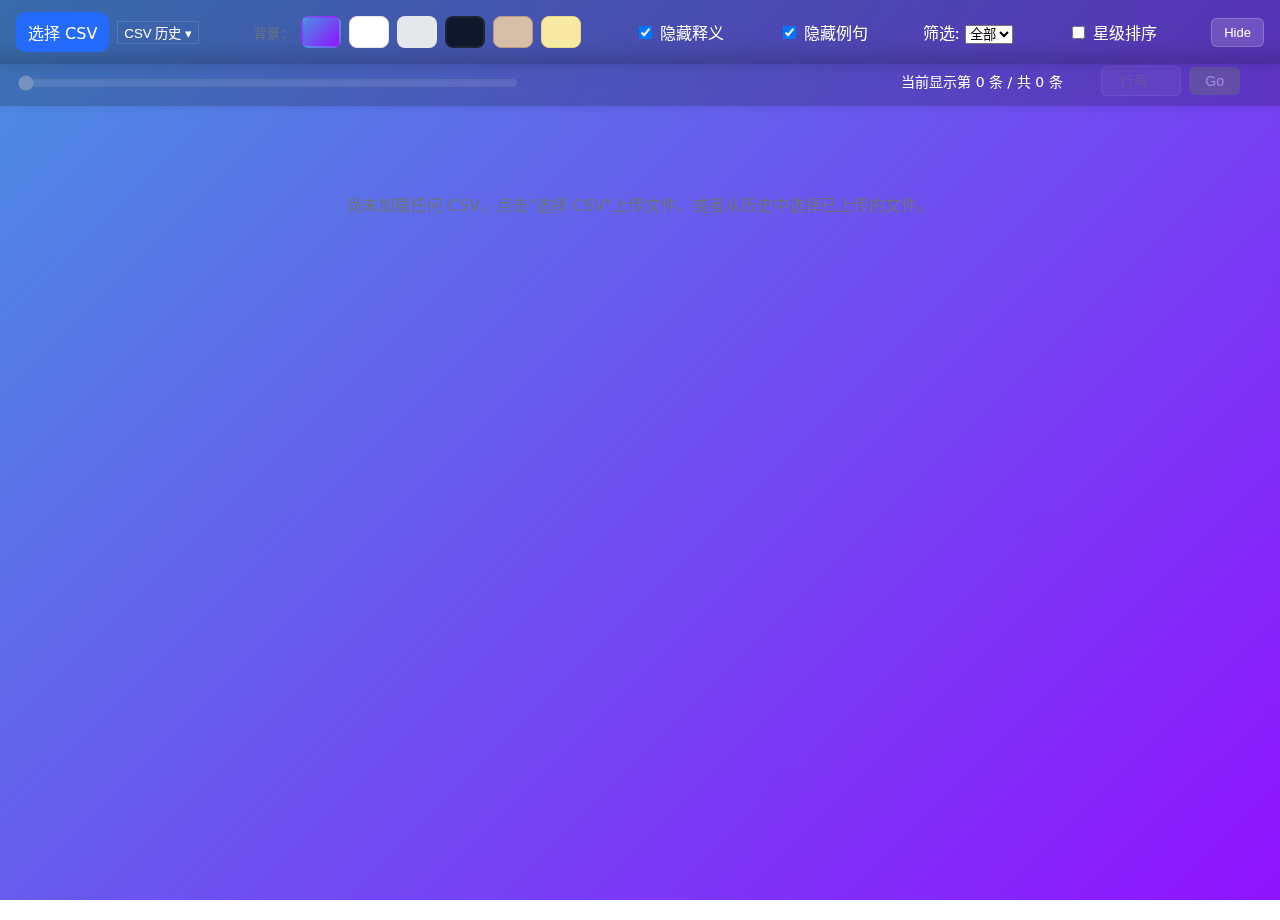
<file: index.html>
<!doctype html>
<html lang="zh-CN">
<head>
  <meta charset="utf-8" />
  <meta name="viewport" content="width=device-width,initial-scale=1" />
  <title>一万英语高频词</title>
  <link rel="stylesheet" href="style.css" />
</head>
<body>
  <div class="wrap">
    <!-- Fixed Header -->
    <header>
      <div class="left-controls">
        <label class="btn">选择 CSV
          <input id="fileInput" type="file" accept=".csv,text/csv" />
        </label>

        <div class="history-wrap">
          <button id="historyBtn" class="ghost">CSV 历史 ▾</button>
          <div id="historyList" class="history-list" style="display:none"></div>
        </div>
      </div>

      <div class="bg-picker" title="切换背景（点击色块）">
        <div class="small">背景：</div>
        <div class="bg-swatch" data-index="0" id="sw0" style="background:linear-gradient(135deg,#4A90E2,#9013FE)" title="渐变蓝紫"></div>
        <div class="bg-swatch" data-index="1" id="sw1" style="background:#ffffff;border:1px solid #e5e7eb" title="纯白色"></div>
        <div class="bg-swatch" data-index="2" id="sw2" style="background:#e5e7eb" title="浅灰色"></div>
        <div class="bg-swatch" data-index="3" id="sw3" style="background:#0f172a" title="深色模式"></div>
        <div class="bg-swatch" data-index="4" id="sw4" style="background:#D7BFA7;border:1px solid #B89B7F" title="牛皮纸 📦"></div>
        <div class="bg-swatch" data-index="5" id="sw5" style="background:#F7E8A4;border:1px solid #E6D689" title="泛黄树叶 🍂"></div>
      </div>
      
      <!-- Toggle Definition -->
      <div class="field-toggle">
        <label class="toggle-switch">
          <input type="checkbox" id="toggleDefinition" checked />
          <span class="toggle-slider"></span>
        </label>
        <span class="toggle-label" id="definitionLabel">隐藏释义</span>
      </div>
      
      <!-- Toggle Sentence -->
      <div class="field-toggle">
        <label class="toggle-switch">
          <input type="checkbox" id="toggleSentence" checked />
          <span class="toggle-slider"></span>
        </label>
        <span class="toggle-label" id="sentenceLabel">隐藏例句</span>
      </div>
      
      <!-- Filter by Stars -->
      <div class="filter-group">
        <label for="filterStars" class="filter-label">筛选:</label>
        <select id="filterStars" class="filter-select">
          <option value="all">全部</option>
          <option value="0">0星</option>
          <option value="1">1星</option>
          <option value="2">2星</option>
          <option value="3">3星</option>
          <option value="4">4星</option>
          <option value="5">5星</option>
        </select>
      </div>
      
      <!-- Sort by Stars -->
      <div class="field-toggle">
        <label class="toggle-switch">
          <input type="checkbox" id="toggleSortByStars" />
          <span class="toggle-slider"></span>
        </label>
        <span class="toggle-label" id="sortLabel">星级排序</span>
      </div>
      
      <button id="toggleViewBtn" class="toggle-view-btn">Hide</button>
    </header>
    
    <!-- Floating Toggle Button -->
    <button id="floatingToggleBtn" class="floating-toggle-btn" title="显示菜单">☰</button>

    <!-- Scroll Control Area -->
    <div class="scroll-control">
      <div class="slider-wrap">
        <input type="range" id="scrollSlider" min="1" max="1" value="1" disabled />
      </div>
      <div class="right-controls">
        <div class="row-info" id="rowInfo">当前显示第 0 条 / 共 0 条</div>
        <input type="number" id="jumpInput" class="jump-input" min="1" placeholder="行号" disabled />
        <button id="goBtn" class="go-btn" disabled>Go</button>
      </div>
    </div>

    <!-- Main Content Area -->
    <main>
      <div id="cards" class="cards">
        <div id="empty" class="empty">尚未加载任何 CSV。点击"选择 CSV"上传文件，或者从历史中选择已上传的文件。</div>
      </div>
    </main>
  </div>

  <script src="script.js"></script>
</body>
</html>
</file>
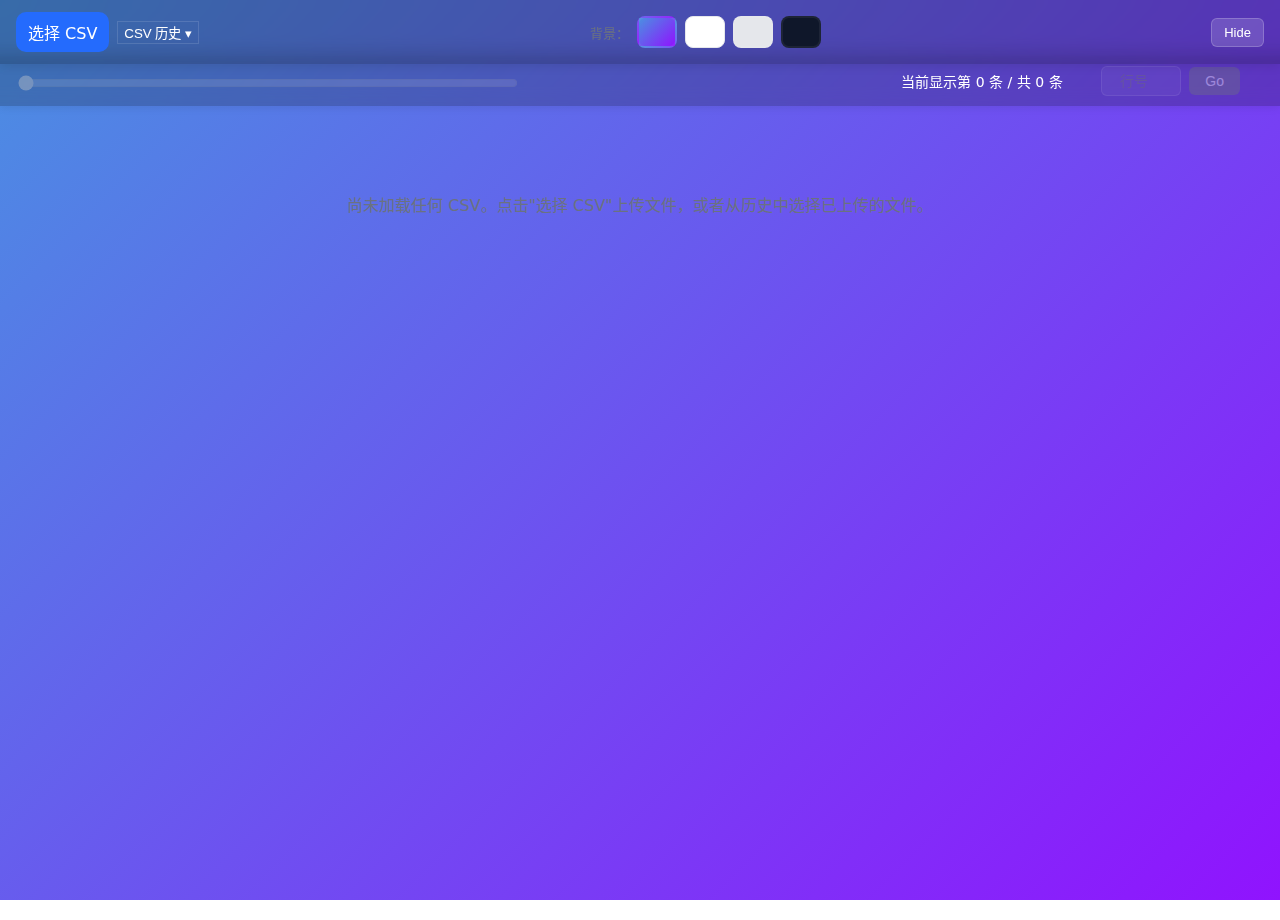
<file: engwords.html>
<!doctype html>
<html lang="zh-CN">
<head>
  <meta charset="utf-8" />
  <meta name="viewport" content="width=device-width,initial-scale=1" />
  <title>一万英语高频词</title>
  <style>
    :root{
      --accent: #246bfd;
      --muted: #6b7280;
      --card-bg: rgba(255,255,255,0.06);
      --card-radius: 12px;
      --gap: 16px;
      --star-yellow: #fbbf24;
      --text-light: #fff;
      --text-dark: #0f172a;
    }

    /* Reset + base */
    *{box-sizing:border-box}
    html,body{height:100%;margin:0;font-family:Inter,ui-sans-serif,system-ui,-apple-system,'Segoe UI',Roboto,'Helvetica Neue',Arial}
    body{background:linear-gradient(135deg,#4A90E2,#9013FE);background-attachment:fixed;color:var(--text-light);transition:background .35s,color .35s}

    .wrap{max-width:1100px;margin:20px auto;padding:12px}
    
    /* Fixed header area */
    header{
      position:fixed;
      top:0;
      left:0;
      right:0;
      z-index:100;
      background:rgba(0,0,0,0.25);
      backdrop-filter:blur(10px);
      padding:12px 16px;
      box-shadow:0 2px 10px rgba(0,0,0,0.1);
      display:flex;
      align-items:center;
      justify-content:space-between;
      gap:12px;
      transition:opacity 0.3s ease, transform 0.3s ease;
    }
    
    header.hidden{
      opacity:0;
      transform:translateY(-100%);
      pointer-events:none;
    }
    
    /* Fixed scroll control area */
    .scroll-control{
      position:fixed;
      top:56px;
      left:0;
      right:0;
      z-index:99;
      background:rgba(0,0,0,0.2);
      backdrop-filter:blur(8px);
      padding:10px 16px;
      box-shadow:0 2px 8px rgba(0,0,0,0.08);
      display:flex;
      align-items:center;
      justify-content:space-between;
      gap:16px;
      max-width:100%;
      transition:opacity 0.3s ease, transform 0.3s ease;
    }
    
    .scroll-control.hidden{
      opacity:0;
      transform:translateY(-100%);
      pointer-events:none;
    }
    
    .scroll-control .slider-wrap{
      flex:1;
      max-width:500px;
      min-width:200px;
    }
    
    .scroll-control input[type=range]{
      width:100%;
      height:8px;
      border-radius:4px;
      background:rgba(255,255,255,0.2);
      outline:none;
      cursor:pointer;
    }
    
    .scroll-control input[type=range]:disabled{
      cursor:not-allowed;
      opacity:0.4;
    }
    
    .scroll-control .right-controls{
      display:flex;
      align-items:center;
      gap:8px;
      margin-right:24px;
    }
    
    .scroll-control .row-info{
      font-size:14px;
      color:var(--text-light);
      white-space:nowrap;
      min-width:180px;
      margin-right:12px;
    }
    
    .scroll-control .jump-input{
      width:80px;
      padding:6px 8px;
      border-radius:6px;
      border:1px solid rgba(255,255,255,0.2);
      background:rgba(255,255,255,0.1);
      color:var(--text-light);
      font-size:14px;
      text-align:center;
    }
    
    .scroll-control .jump-input:disabled{
      cursor:not-allowed;
      opacity:0.4;
    }
    
    .scroll-control .jump-input.error{
      border-color:#ef4444;
      box-shadow:0 0 0 2px rgba(239,68,68,0.2);
    }
    
    .scroll-control .go-btn{
      background:var(--accent);
      color:#fff;
      border:none;
      padding:6px 16px;
      border-radius:6px;
      cursor:pointer;
      font-size:14px;
    }
    
    .scroll-control .go-btn:disabled{
      cursor:not-allowed;
      opacity:0.4;
      background:#6b7280;
    }
    
    /* Hide/Show toggle button */
    .toggle-view-btn{
      background:rgba(255,255,255,0.15);
      color:var(--text-light);
      border:1px solid rgba(255,255,255,0.2);
      padding:6px 12px;
      border-radius:6px;
      cursor:pointer;
      font-size:13px;
      transition:all 0.2s ease;
      white-space:nowrap;
    }
    
    .toggle-view-btn:hover{
      background:rgba(255,255,255,0.25);
      opacity:0.9;
    }
    
    /* Floating toggle button (when views are hidden) */
    .floating-toggle-btn{
      position:fixed;
      top:20px;
      right:20px;
      width:40px;
      height:40px;
      border-radius:50%;
      background:rgba(0,0,0,0.6);
      backdrop-filter:blur(8px);
      border:2px solid rgba(255,255,255,0.3);
      color:#fff;
      font-size:20px;
      display:none;
      align-items:center;
      justify-content:center;
      cursor:pointer;
      z-index:200;
      opacity:0.6;
      transition:opacity 0.3s ease, transform 0.3s ease;
      box-shadow:0 4px 12px rgba(0,0,0,0.3);
    }
    
    .floating-toggle-btn:hover{
      opacity:0.9;
      transform:scale(1.05);
    }
    
    .floating-toggle-btn.visible{
      display:flex;
    }
    
    /* Adjust main content to account for fixed headers */
    main{margin-top:120px;transition:margin-top 0.3s ease}
    main.expanded{margin-top:20px}

    /* Left controls */
    .left-controls{display:flex;gap:8px;align-items:center}
    .btn{background:var(--accent);color:#fff;border:none;padding:8px 12px;border-radius:10px;cursor:pointer}
    .ghost{background:transparent;color:var(--text-light);border:1px solid rgba(255,255,255,0.12)}
    input[type=file]{display:none}

    /* Background selector (color blocks) */
    .bg-picker{display:flex;gap:8px;align-items:center}
    .bg-swatch{width:40px;height:32px;border-radius:8px;cursor:pointer;border:2px solid rgba(255,255,255,0.06)}
    .bg-swatch:focus{outline:3px solid rgba(0,0,0,0.12)}

    /* History modal */
    .history-wrap{position:relative}
    .history-list{position:fixed;background:var(--card-bg);backdrop-filter:blur(6px);border-radius:10px;padding:12px;width:max-content;min-width:320px;max-width:calc(100vw - 200px);max-height:500px;overflow-y:auto;box-shadow:0 10px 30px rgba(2,6,23,0.35);z-index:50;color:inherit}
    .history-item{display:flex;align-items:center;justify-content:space-between;padding:8px;border-radius:8px}
    .history-item .name{flex:1;word-break:break-word;padding-right:12px}
    .history-item:hover{background:rgba(255,255,255,0.04)}

    /* Main area */
    .cards{display:flex;flex-direction:column;gap:20px}

    .card{
      display:grid;
      grid-template-columns:1fr 120px;
      gap:12px;align-items:start;padding:14px;border-radius:var(--card-radius);background:var(--card-bg);box-shadow:0 6px 18px rgba(2,6,23,0.18);transition:transform .12s
    }
    .card:hover{transform:translateY(-4px)}
    .card-body{display:flex;flex-direction:column;gap:8px}
    .field{white-space:pre-wrap;word-break:break-word;font-size:15px;line-height:1.45;color:inherit}
    .row-header{display:flex;justify-content:space-between;align-items:center;gap:12px;margin-bottom:4px}
    .row-number{font-size:13px;color:var(--muted);font-weight:600}
    .col-first{font-size:11px;color:var(--muted);font-weight:500;flex:1;text-align:right}
    .cols-23{white-space:pre;font-size:15px;line-height:1.45;color:inherit}

    /* right column: stars + freq */
    .card-side{display:flex;flex-direction:column;align-items:center;gap:12px}
    .stars{display:flex;gap:6px}
    .star{font-size:20px;cursor:pointer;user-select:none;color:rgba(255,255,255,0.45)}
    .star.active{color:var(--star-yellow);opacity:1}

    .freq{font-size:13px;color:var(--muted);align-self:flex-start}

    .card-actions{display:flex;gap:8px;align-items:center;width:100%;justify-content:flex-start}
    .reset{background:transparent;border:1px solid rgba(255,255,255,0.12);padding:6px 8px;border-radius:6px;color:inherit;font-size:13px;cursor:pointer}

    /* Empty state */
    .empty{padding:40px;text-align:center;color:var(--muted)}

    /* Responsive */
    @media(max-width:820px){
      .card{grid-template-columns:1fr 96px}
      .history-list{min-width:320px}
      .scroll-control{padding:8px 12px}
      .scroll-control .slider-wrap{min-width:150px;max-width:300px}
      .scroll-control .right-controls{margin-right:12px}
      .scroll-control .row-info{min-width:150px;font-size:13px;margin-right:8px}
      .scroll-control .jump-input{width:70px}
      .toggle-view-btn{font-size:12px;padding:5px 10px}
    }
    @media(max-width:520px){
      header{flex-direction:column;align-items:stretch;gap:8px}
      .card{grid-template-columns:1fr 88px}
      .card-side{align-items:flex-end}
      .scroll-control{flex-direction:column;gap:10px;padding:10px 12px}
      .scroll-control .slider-wrap{width:100%;max-width:100%;min-width:100%}
      .scroll-control .right-controls{width:100%;justify-content:space-between;margin-right:0}
      .scroll-control .row-info{font-size:12px;min-width:auto;margin-right:8px;flex:1}
      .scroll-control .jump-input{width:60px}
      main{margin-top:160px}
      main.expanded{margin-top:20px}
      .toggle-view-btn{align-self:flex-end;font-size:11px;padding:4px 8px}
      .bg-picker{flex-wrap:wrap}
    }

    /* utility */
    .small{font-size:13px;color:var(--muted)}
    .top-row{display:flex;align-items:center;gap:12px}

  </style>
</head>
<body>
  <div class="wrap">
    <header>
      <div class="left-controls">
        <label class="btn">选择 CSV
          <input id="fileInput" type="file" accept=".csv,text/csv" />
        </label>

        <div class="history-wrap">
          <button id="historyBtn" class="ghost">CSV 历史 ▾</button>
          <div id="historyList" class="history-list" style="display:none"></div>
        </div>
      </div>

      <div class="bg-picker" title="切换背景（点击色块）">
        <div class="small">背景：</div>
        <div class="bg-swatch" data-index="0" id="sw0" style="background:linear-gradient(135deg,#4A90E2,#9013FE)"></div>
        <div class="bg-swatch" data-index="1" id="sw1" style="background:#ffffff;border:1px solid #e5e7eb"></div>
        <div class="bg-swatch" data-index="2" id="sw2" style="background:#e5e7eb"></div>
        <div class="bg-swatch" data-index="3" id="sw3" style="background:#0f172a"></div>
      </div>
      
      <button id="toggleViewBtn" class="toggle-view-btn">Hide</button>
    </header>
    
    <button id="floatingToggleBtn" class="floating-toggle-btn" title="显示菜单">☰</button>

    <div class="scroll-control">
      <div class="slider-wrap">
        <input type="range" id="scrollSlider" min="1" max="1" value="1" disabled />
      </div>
      <div class="right-controls">
        <div class="row-info" id="rowInfo">当前显示第 0 条 / 共 0 条</div>
        <input type="number" id="jumpInput" class="jump-input" min="1" placeholder="行号" disabled />
        <button id="goBtn" class="go-btn" disabled>Go</button>
      </div>
    </div>

    <main>
      <div id="cards" class="cards">
        <div id="empty" class="empty">尚未加载任何 CSV。点击"选择 CSV"上传文件，或者从历史中选择已上传的文件。</div>
      </div>
    </main>
  </div>

<script>
  /* ---------- Storage helpers ---------- */
  const HISTORY_KEY = 'csv_history_v2';
  function saveJSON(k,v){localStorage.setItem(k,JSON.stringify(v));}
  function loadJSON(k,def=null){try{const s=localStorage.getItem(k);return s?JSON.parse(s):def;}catch(e){return def}}

  /* ---------- CSV parsing (robust) ---------- */
  function parseCSV(text){
    // RFC-style simple parser handling quoted fields
    const rows=[];
    let cur=''; let row=[]; let inQ=false;
    for(let i=0;i<text.length;i++){
      const ch=text[i];
      if(inQ){
        if(ch==='"'){
          if(text[i+1]==='"'){cur+='"'; i++;} else {inQ=false}
        } else cur+=ch;
      } else {
        if(ch==='"'){inQ=true;}
        else if(ch===','){row.push(cur); cur='';}
        else if(ch==='\r'){continue;}
        else if(ch==='\n'){row.push(cur); rows.push(row); row=[]; cur='';}
        else cur+=ch;
      }
    }
    if(cur!=='' || row.length>0){row.push(cur); rows.push(row)}
    // remove empty trailing rows
    return rows.filter(r=>r.some(c=>c!==''));
  }

  function rowId(filename,row){ // stable id per row content
    const s = JSON.stringify(row);
    let h = 2166136261 >>> 0;
    for(let i=0;i<s.length;i++) h = (h ^ s.charCodeAt(i)) * 16777619 >>> 0;
    return filename + '_r_' + h.toString(16);
  }

  /* ---------- App state ---------- */
  let currentFile = null;
  let rows = []; // array of arrays
  let ratings = {}; // id -> 0..5

  const fileInput = document.getElementById('fileInput');
  const cardsEl = document.getElementById('cards');
  const emptyEl = document.getElementById('empty');
  const historyBtn = document.getElementById('historyBtn');
  const historyList = document.getElementById('historyList');
  
  // Scroll control elements
  const scrollSlider = document.getElementById('scrollSlider');
  const rowInfo = document.getElementById('rowInfo');
  const jumpInput = document.getElementById('jumpInput');
  const goBtn = document.getElementById('goBtn');
  
  let currentRowNum = 1; // Current displayed row number
  let totalRows = 0; // Total data rows (excluding header)
  let scrollAnimationId = null; // For interrupting ongoing scroll animations
  let isViewsHidden = false; // Track visibility state of fixed views

  /* ---------- Toggle fixed views visibility ---------- */
  const headerEl = document.querySelector('header');
  const scrollControlEl = document.querySelector('.scroll-control');
  const mainEl = document.querySelector('main');
  const toggleViewBtn = document.getElementById('toggleViewBtn');
  const floatingToggleBtn = document.getElementById('floatingToggleBtn');
  
  function toggleFixedViews(){
    const startTime = performance.now();
    
    // Check if elements exist
    if(!headerEl || !scrollControlEl || !mainEl){
      console.warn('固定视图元素未加载完成，操作失效');
      return;
    }
    
    isViewsHidden = !isViewsHidden;
    
    if(isViewsHidden){
      // Hide fixed views
      headerEl.classList.add('hidden');
      scrollControlEl.classList.add('hidden');
      mainEl.classList.add('expanded');
      
      // Switch to floating button
      floatingToggleBtn.classList.add('visible');
      
      console.log('固定视图已隐藏');
    } else {
      // Show fixed views
      headerEl.classList.remove('hidden');
      scrollControlEl.classList.remove('hidden');
      mainEl.classList.remove('expanded');
      
      // Switch back to inline button
      floatingToggleBtn.classList.remove('visible');
      
      console.log('固定视图已恢复');
    }
    
    // Save state to localStorage
    localStorage.setItem('csv_views_hidden_v1', isViewsHidden);
    
    const responseTime = performance.now() - startTime;
    if(responseTime > 100){
      console.warn(`响应时间警告：视图切换耗时 ${responseTime.toFixed(2)}ms，超过 100ms 目标`);
    } else {
      console.log(`视图切换完成，耗时 ${responseTime.toFixed(2)}ms`);
    }
  }
  
  // Restore saved view state on page load
  function restoreViewState(){
    const savedState = localStorage.getItem('csv_views_hidden_v1');
    if(savedState === 'true'){
      // Apply hidden state without animation (instant)
      if(headerEl) headerEl.style.transition = 'none';
      if(scrollControlEl) scrollControlEl.style.transition = 'none';
      if(mainEl) mainEl.style.transition = 'none';
      
      isViewsHidden = false; // Set to false first so toggle will set to true
      toggleFixedViews();
      
      // Re-enable transitions after a frame
      requestAnimationFrame(()=>{
        if(headerEl) headerEl.style.transition = '';
        if(scrollControlEl) scrollControlEl.style.transition = '';
        if(mainEl) mainEl.style.transition = '';
      });
    }
  }
  
  // Call restore on page load
  restoreViewState();
  
  // Bind click events
  if(toggleViewBtn){
    toggleViewBtn.addEventListener('click', toggleFixedViews);
  }
  
  if(floatingToggleBtn){
    floatingToggleBtn.addEventListener('click', toggleFixedViews);
  }

  /* ---------- History management ---------- */
  function loadHistory(){return loadJSON(HISTORY_KEY,[])}
  function saveHistory(h){saveJSON(HISTORY_KEY,h)}
  function addHistory(name){let h=loadHistory(); if(!h.includes(name)){h.push(name); saveHistory(h)}}
  function removeHistory(name){let h=loadHistory(); h=h.filter(x=>x!==name); saveHistory(h)}

  function saveCsv(name,rows){saveJSON('csv_data_'+name,rows)}
  function loadCsv(name){return loadJSON('csv_data_'+name,null)}
  function saveRatings(name,ratings){saveJSON('csv_ratings_'+name,ratings)}
  function loadRatings(name){return loadJSON('csv_ratings_'+name,{} )}

  /* ---------- Render history dropdown ---------- */
  function renderHistory(){
    const h = loadHistory();
    historyList.innerHTML='';
    if(!h.length){historyList.innerHTML='<div class="small" style="padding:8px">无历史记录</div>';return}
    // show newest first
    h.slice().reverse().forEach(name=>{
      const it = document.createElement('div'); it.className='history-item';
      const left = document.createElement('div'); left.className='name'; left.textContent = name;
      const right = document.createElement('div');
      const loadBtn = document.createElement('button'); loadBtn.className='btn'; loadBtn.textContent='加载'; loadBtn.onclick=()=>{loadFromHistory(name); toggleHistory(false)};
      const delBtn = document.createElement('button'); delBtn.className='reset'; delBtn.textContent='删除'; delBtn.onclick=()=>{ if(confirm('从历史中删除 "'+name+'" ? （不会删除评分）')){ removeHistory(name); renderHistory(); }};
      right.appendChild(loadBtn); right.appendChild(delBtn);
      it.appendChild(left); it.appendChild(right);
      historyList.appendChild(it);
    })
  }

  function toggleHistory(show){ 
    if(show){
      historyList.style.display = 'block';
      renderHistory();
      
      // Calculate position dynamically
      const btnRect = historyBtn.getBoundingClientRect();
      const listRect = historyList.getBoundingClientRect();
      const viewportWidth = window.innerWidth;
      const viewportHeight = window.innerHeight;
      
      // Position below button
      let top = btnRect.bottom + 8;
      let left = btnRect.left;
      
      // Ensure at least 100px from left edge
      if(left < 100){
        left = 100;
      }
      
      // Ensure at least 100px from right edge
      if(left + listRect.width > viewportWidth - 100){
        left = viewportWidth - listRect.width - 100;
      }
      
      // Ensure doesn't overflow bottom
      if(top + listRect.height > viewportHeight - 20){
        top = btnRect.top - listRect.height - 8;
      }
      
      historyList.style.top = top + 'px';
      historyList.style.left = left + 'px';
    } else {
      historyList.style.display = 'none';
    }
  }
  
  historyBtn.addEventListener('click', e=>{ toggleHistory(historyList.style.display==='none'); });
  document.addEventListener('click', e=>{ if(!e.composedPath().includes(historyList) && e.target !== historyBtn) toggleHistory(false); })
  
  // Recalculate position on window resize
  window.addEventListener('resize', ()=>{ if(historyList.style.display === 'block') toggleHistory(true); })

  /* ---------- File input handling ---------- */
  fileInput.addEventListener('change', async e=>{
    const f = e.target.files && e.target.files[0];
    if(!f) return;
    const text = await f.text();
    const parsed = parseCSV(text);
    const name = f.name;
    saveCsv(name, parsed);
    addHistory(name);
    loadFile(name, parsed);
  });

  function loadFromHistory(name){ const data = loadCsv(name); if(!data){ alert('历史中未保存该文件的内容，请重新上传'); return; } loadFile(name,data); }

  function loadFile(name,data){ currentFile = name; rows = data; ratings = loadRatings(name) || {}; renderCards(); }

  /* ---------- Scroll control functions ---------- */
  function updateScrollControls(){
    // Calculate total rows (excluding header)
    totalRows = rows && rows.length > 1 ? rows.length - 1 : 0;
    
    if(totalRows === 0){
      // Disable all controls
      scrollSlider.disabled = true;
      jumpInput.disabled = true;
      goBtn.disabled = true;
      scrollSlider.max = 1;
      scrollSlider.value = 1;
      rowInfo.textContent = '当前显示第 0 条 / 共 0 条';
      currentRowNum = 1;
    } else {
      // Enable controls
      scrollSlider.disabled = false;
      jumpInput.disabled = false;
      goBtn.disabled = false;
      scrollSlider.max = totalRows;
      jumpInput.max = totalRows;
      
      // Reset to first row
      currentRowNum = 1;
      scrollSlider.value = 1;
      jumpInput.value = '';
      updateRowInfo();
    }
  }
  
  function updateRowInfo(){
    rowInfo.textContent = `当前显示第 ${currentRowNum} 条 / 共 ${totalRows} 条`;
  }
  
  function scrollToRow(rowNum, forceImmediate = false){
    if(rowNum < 1 || rowNum > totalRows || !totalRows) return false;
    
    // Interrupt any ongoing scroll animation
    if(scrollAnimationId !== null){
      cancelAnimationFrame(scrollAnimationId);
      scrollAnimationId = null;
    }
    
    // Find card with matching original row index
    const targetCard = cardsEl.querySelector(`.card[data-row-index="${rowNum}"]`);
    if(!targetCard) return false;
    
    const startTime = performance.now();
    
    // Determine scroll behavior based on data size
    // For large datasets (>= 5000 rows), use instant jump for better performance
    const useInstantScroll = forceImmediate || totalRows >= 5000;
    
    // Update current state immediately for responsive UI
    currentRowNum = rowNum;
    scrollSlider.value = rowNum;
    updateRowInfo();
    
    if(useInstantScroll){
      // Instant jump without animation
      targetCard.scrollIntoView({ behavior: 'auto', block: 'start' });
      
      const scrollTime = performance.now() - startTime;
      console.log(`即时跳转到第 ${rowNum} 行，耗时 ${scrollTime.toFixed(2)}ms`);
      
      // Check if response time is within 100ms requirement
      if(scrollTime > 100){
        console.warn(`响应时间警告：即时跳转耗时 ${scrollTime.toFixed(2)}ms，超过 100ms 目标`);
      }
      
      return true;
    } else {
      // Smooth scroll with fixed 0.5s duration using custom animation
      const startPosition = window.pageYOffset;
      const targetPosition = targetCard.getBoundingClientRect().top + window.pageYOffset - 120;
      const distance = targetPosition - startPosition;
      const duration = 500; // Fixed 500ms animation
      let startTimestamp = null;
      
      function animateScroll(timestamp){
        if(!startTimestamp) startTimestamp = timestamp;
        const elapsed = timestamp - startTimestamp;
        const progress = Math.min(elapsed / duration, 1);
        
        // Easing function (ease-in-out)
        const easeInOutCubic = progress < 0.5
          ? 4 * progress * progress * progress
          : 1 - Math.pow(-2 * progress + 2, 3) / 2;
        
        window.scrollTo(0, startPosition + distance * easeInOutCubic);
        
        if(progress < 1){
          scrollAnimationId = requestAnimationFrame(animateScroll);
        } else {
          scrollAnimationId = null;
          const scrollTime = performance.now() - startTime;
          console.log(`平滑滚动到第 ${rowNum} 行，总耗时 ${scrollTime.toFixed(2)}ms`);
        }
      }
      
      // Check initial response time (should start animation within 100ms)
      const responseTime = performance.now() - startTime;
      if(responseTime > 100){
        console.warn(`响应时间警告：动画启动耗时 ${responseTime.toFixed(2)}ms，超过 100ms 目标`);
      }
      
      scrollAnimationId = requestAnimationFrame(animateScroll);
      
      return true;
    }
  }
  
  // Slider events
  // Update display while dragging (no scroll)
  scrollSlider.addEventListener('input', function(){
    const rowNum = parseInt(this.value);
    currentRowNum = rowNum;
    updateRowInfo();
  });
  
  // Scroll when released
  scrollSlider.addEventListener('change', function(){
    const rowNum = parseInt(this.value);
    scrollToRow(rowNum);
  });
  
  // Jump input validation
  jumpInput.addEventListener('input', function(){
    this.classList.remove('error');
    // Only allow positive integers
    this.value = this.value.replace(/[^\d]/g, '');
  });
  
  // Go button click
  goBtn.addEventListener('click', function(){
    const inputValue = jumpInput.value.trim();
    if(!inputValue){
      jumpInput.classList.add('error');
      return;
    }
    
    const rowNum = parseInt(inputValue);
    
    if(isNaN(rowNum) || rowNum < 1 || rowNum > totalRows){
      jumpInput.classList.add('error');
      console.warn(`行号超出范围：${rowNum}，有效范围 1-${totalRows}`);
      return;
    }
    
    jumpInput.classList.remove('error');
    scrollToRow(rowNum);
  });
  
  // Allow Enter key in jump input
  jumpInput.addEventListener('keypress', function(e){
    if(e.key === 'Enter'){
      goBtn.click();
    }
  });
  
  // Track scroll position and update slider/row info accordingly
  let scrollTimeout;
  window.addEventListener('scroll', function(){
    if(totalRows === 0) return;
    
    // Don't update during programmatic scroll animation
    if(scrollAnimationId !== null) return;
    
    // Debounce scroll event for performance
    clearTimeout(scrollTimeout);
    scrollTimeout = setTimeout(function(){
      // Skip if animation is running
      if(scrollAnimationId !== null) return;
      
      // Find the first visible card
      const cards = cardsEl.querySelectorAll('.card');
      let visibleCard = null;
      
      for(let card of cards){
        const rect = card.getBoundingClientRect();
        // Check if card is in viewport (below the fixed headers)
        if(rect.top >= 150 && rect.top <= window.innerHeight / 2){
          visibleCard = card;
          break;
        }
      }
      
      if(visibleCard){
        const rowIndex = parseInt(visibleCard.dataset.rowIndex);
        if(rowIndex && rowIndex !== currentRowNum){
          currentRowNum = rowIndex;
          scrollSlider.value = rowIndex;
          updateRowInfo();
        }
      }
    }, 150);
  });

  /* ---------- Rendering cards ---------- */
  function renderCards(){
    const startTime = performance.now();
    cardsEl.innerHTML='';
    if(!rows || !rows.length){ 
      emptyEl.style.display='block'; 
      updateScrollControls(); // Update controls to disabled state
      return; 
    } else {
      emptyEl.style.display='none';
    }

    // Skip first row (header) if exists
    const dataRows = rows.length > 1 ? rows.slice(1) : rows;

    // Build items: for each CSV row -> card. Each field displayed in its own row.
    const items = dataRows.map((r,idx)=>({
      idx, row:r, id: rowId(currentFile||'nofile', r)
    }));

    // ensure ratings default
    items.forEach(it=>{ if(ratings[it.id]===undefined) ratings[it.id]=0; });

    // sort by rating desc, then idx
    items.sort((a,b)=> (ratings[b.id]||0)-(ratings[a.id]||0) || a.idx-b.idx );

    // Use DocumentFragment for better performance
    const fragment = document.createDocumentFragment();

    items.forEach(it=>{
      const card = document.createElement('div'); card.className='card';
      card.dataset.rowIndex = it.idx + 1; // Store original row number (1-based)
      
      // left: content
      const body = document.createElement('div'); body.className='card-body';
      
      // Helper function to get cell value with fallback
      const getCell = (index) => {
        const val = it.row[index];
        if(val === undefined || val === null || val === ''){
          console.warn(`CSV数据异常：第${it.idx+1}行第${index+1}列数据缺失`);
          return '—';
        }
        return val;
      };

      // Row header: row number (left) + first column value (right)
      const header = document.createElement('div'); header.className='row-header';
      const rowNum = document.createElement('div'); rowNum.className='row-number'; rowNum.textContent = `#${it.idx + 1}`;
      const colFirst = document.createElement('div'); colFirst.className='col-first'; colFirst.textContent = getCell(0);
      header.appendChild(rowNum); header.appendChild(colFirst);
      body.appendChild(header);

      // Columns 2 & 3 on same line with 4 spaces
      if(it.row.length > 1){
        const cols23 = document.createElement('div'); cols23.className='cols-23';
        const col2 = getCell(1);
        const col3 = it.row.length > 2 ? getCell(2) : '';
        cols23.textContent = col3 ? `${col2}    ${col3}` : col2;
        body.appendChild(cols23);
      }

      // Remaining columns (4+)
      for(let i=3; i<it.row.length; i++){
        const fld = document.createElement('div'); fld.className='field'; fld.textContent = getCell(i);
        body.appendChild(fld);
      }

      // right: stars
      const side = document.createElement('div'); side.className='card-side';
      const starsWrap = document.createElement('div'); starsWrap.className='stars';
      const cur = ratings[it.id] || 0;
      for(let s=1;s<=5;s++){
        const sp = document.createElement('span'); sp.className='star' + (s<=cur? ' active':''); sp.textContent='★'; sp.dataset.value = s;
        sp.title = s + ' 星';
        sp.addEventListener('click', ()=>{ setRating(it.id,s); });
        starsWrap.appendChild(sp);
      }
      // allow clicking empty area to set 0
      const zero = document.createElement('div'); zero.className='small'; zero.style.cursor='pointer'; zero.style.marginTop='4px'; zero.textContent='取消'; zero.addEventListener('click', ()=>{ if(confirm('确认要将该项评分重置为 0 吗？')) setRating(it.id,0); });
      side.appendChild(starsWrap); side.appendChild(zero);

      card.appendChild(body); card.appendChild(side);
      fragment.appendChild(card);
    });

    // Batch insert all cards at once for better performance
    cardsEl.appendChild(fragment);

    // persist ratings immediately
    if(currentFile) saveRatings(currentFile, ratings);

    // Performance logging
    const renderTime = performance.now() - startTime;
    console.log(`渲染完成：${items.length} 条数据，耗时 ${renderTime.toFixed(2)}ms`);
    if(renderTime > 200 && items.length >= 1000){
      console.warn(`性能警告：渲染 ${items.length} 条数据耗时超过 200ms`);
    }
    
    // Update scroll controls after rendering
    updateScrollControls();
  }

  function setRating(id,val){ ratings[id]=val; if(currentFile) saveRatings(currentFile,ratings); renderCards(); }

  /* ---------- Load last opened file on start if exists ---------- */
  (function init(){
    const h = loadHistory();
    if(h && h.length){ const last = h[h.length-1]; const data = loadCsv(last); if(data){ loadFile(last,data); }}
  })();

  /* ---------- Background switching (color blocks) ---------- */
  const sw0 = document.getElementById('sw0');
  const sw1 = document.getElementById('sw1');
  const sw2 = document.getElementById('sw2');
  const sw3 = document.getElementById('sw3');

  function applyTheme(index){
    if(index===0){ document.body.style.background='linear-gradient(135deg,#4A90E2,#9013FE)'; document.body.style.backgroundAttachment='fixed'; document.body.style.color='var(--text-light)'; }
    if(index===1){ document.body.style.background='#ffffff'; document.body.style.backgroundAttachment='fixed'; document.body.style.color='var(--text-dark)'; }
    if(index===2){ document.body.style.background='#e5e7eb'; document.body.style.backgroundAttachment='fixed'; document.body.style.color='var(--text-dark)'; }
    if(index===3){ document.body.style.background='#0f172a'; document.body.style.backgroundAttachment='fixed'; document.body.style.color='var(--text-light)'; }
    // adjust CSS variables for cards readability
    const isLight = (index===1||index===2);
    document.documentElement.style.setProperty('--card-bg', isLight? 'rgba(255,255,255,0.9)': 'rgba(0,0,0,0.36)');
    document.documentElement.style.setProperty('--muted', isLight? '#4b5563':'#9aa4b2');
    
    // Update scroll control colors for light/dark theme
    const scrollControl = document.querySelector('.scroll-control');
    const header = document.querySelector('header');
    const toggleViewBtnEl = document.getElementById('toggleViewBtn');
    const floatingToggleBtnEl = document.getElementById('floatingToggleBtn');
    
    if(isLight){
      header.style.background = 'rgba(255,255,255,0.85)';
      scrollControl.style.background = 'rgba(255,255,255,0.75)';
      rowInfo.style.color = '#0f172a';
      jumpInput.style.color = '#0f172a';
      jumpInput.style.background = 'rgba(0,0,0,0.05)';
      jumpInput.style.borderColor = 'rgba(0,0,0,0.15)';
      
      // Update toggle buttons for light theme
      if(toggleViewBtnEl){
        toggleViewBtnEl.style.background = 'rgba(0,0,0,0.08)';
        toggleViewBtnEl.style.color = '#0f172a';
        toggleViewBtnEl.style.borderColor = 'rgba(0,0,0,0.15)';
      }
      if(floatingToggleBtnEl){
        floatingToggleBtnEl.style.background = 'rgba(255,255,255,0.9)';
        floatingToggleBtnEl.style.color = '#0f172a';
        floatingToggleBtnEl.style.borderColor = 'rgba(0,0,0,0.2)';
      }
    } else {
      header.style.background = 'rgba(0,0,0,0.25)';
      scrollControl.style.background = 'rgba(0,0,0,0.2)';
      rowInfo.style.color = '#fff';
      jumpInput.style.color = '#fff';
      jumpInput.style.background = 'rgba(255,255,255,0.1)';
      jumpInput.style.borderColor = 'rgba(255,255,255,0.2)';
      
      // Update toggle buttons for dark theme
      if(toggleViewBtnEl){
        toggleViewBtnEl.style.background = 'rgba(255,255,255,0.15)';
        toggleViewBtnEl.style.color = '#fff';
        toggleViewBtnEl.style.borderColor = 'rgba(255,255,255,0.2)';
      }
      if(floatingToggleBtnEl){
        floatingToggleBtnEl.style.background = 'rgba(0,0,0,0.6)';
        floatingToggleBtnEl.style.color = '#fff';
        floatingToggleBtnEl.style.borderColor = 'rgba(255,255,255,0.3)';
      }
    }
    
    // force re-render to update text colors in cards
    renderCards();
    // save theme
    localStorage.setItem('csv_theme_v1', index);
  }
  sw0.addEventListener('click', ()=>applyTheme(0));
  sw1.addEventListener('click', ()=>applyTheme(1));
  sw2.addEventListener('click', ()=>applyTheme(2));
  sw3.addEventListener('click', ()=>applyTheme(3));

  // restore saved theme
  const savedTheme = localStorage.getItem('csv_theme_v1'); if(savedTheme!==null) applyTheme(Number(savedTheme));

  /* ---------- utility save/load wrapper ---------- */
  function saveRatings(name, obj){ saveJSON('csv_ratings_'+name, obj); }
  function loadRatings(name){ return loadJSON('csv_ratings_'+name, {} ); }

</script>
</body>
</html>
</file>
<file: style.css>
/* ==================== CSS Variables ==================== */
:root {
  --accent: #246bfd;
  --muted: #6b7280;
  --card-bg: rgba(255,255,255,0.06);
  --card-radius: 12px;
  --gap: 16px;
  --star-yellow: #fbbf24;
  --text-light: #fff;
  --text-dark: #0f172a;
}

/* ==================== Reset + Base Styles ==================== */
* {
  box-sizing: border-box;
}

html, body {
  height: 100%;
  margin: 0;
  font-family: Inter, ui-sans-serif, system-ui, -apple-system, 'Segoe UI', Roboto, 'Helvetica Neue', Arial;
}

body {
  background: linear-gradient(135deg, #4A90E2, #9013FE);
  background-attachment: fixed;
  color: var(--text-light);
  transition: background 0.35s, color 0.35s;
}

.wrap {
  max-width: 1100px;
  margin: 20px auto;
  padding: 12px;
}

/* ==================== Fixed Header Area ==================== */
header {
  position: fixed;
  top: 0;
  left: 0;
  right: 0;
  z-index: 100;
  background: rgba(0,0,0,0.25);
  backdrop-filter: blur(10px);
  padding: 12px 16px;
  box-shadow: 0 2px 10px rgba(0,0,0,0.1);
  display: flex;
  align-items: center;
  justify-content: space-between;
  gap: 12px;
  transition: opacity 0.3s ease, transform 0.3s ease;
}

header.hidden {
  opacity: 0;
  transform: translateY(-100%);
  pointer-events: none;
}

/* ==================== Fixed Scroll Control Area ==================== */
.scroll-control {
  position: fixed;
  top: 56px;
  left: 0;
  right: 0;
  z-index: 99;
  background: rgba(0,0,0,0.2);
  backdrop-filter: blur(8px);
  padding: 10px 16px;
  box-shadow: 0 2px 8px rgba(0,0,0,0.08);
  display: flex;
  align-items: center;
  justify-content: space-between;
  gap: 16px;
  max-width: 100%;
  transition: opacity 0.3s ease, transform 0.3s ease;
}

.scroll-control.hidden {
  opacity: 0;
  transform: translateY(-100%);
  pointer-events: none;
}

.scroll-control .slider-wrap {
  flex: 1;
  max-width: 500px;
  min-width: 200px;
}

.scroll-control input[type=range] {
  width: 100%;
  height: 8px;
  border-radius: 4px;
  background: rgba(255,255,255,0.2);
  outline: none;
  cursor: pointer;
}

.scroll-control input[type=range]:disabled {
  cursor: not-allowed;
  opacity: 0.4;
}

.scroll-control .right-controls {
  display: flex;
  align-items: center;
  gap: 8px;
  margin-right: 24px;
}

.scroll-control .row-info {
  font-size: 14px;
  color: var(--text-light);
  white-space: nowrap;
  min-width: 180px;
  margin-right: 12px;
}

.scroll-control .jump-input {
  width: 80px;
  padding: 6px 8px;
  border-radius: 6px;
  border: 1px solid rgba(255,255,255,0.2);
  background: rgba(255,255,255,0.1);
  color: var(--text-light);
  font-size: 14px;
  text-align: center;
}

.scroll-control .jump-input:disabled {
  cursor: not-allowed;
  opacity: 0.4;
}

.scroll-control .jump-input.error {
  border-color: #ef4444;
  box-shadow: 0 0 0 2px rgba(239,68,68,0.2);
}

.scroll-control .go-btn {
  background: var(--accent);
  color: #fff;
  border: none;
  padding: 6px 16px;
  border-radius: 6px;
  cursor: pointer;
  font-size: 14px;
}

.scroll-control .go-btn:disabled {
  cursor: not-allowed;
  opacity: 0.4;
  background: #6b7280;
}

/* ==================== Hide/Show Toggle Buttons ==================== */
.toggle-view-btn {
  background: rgba(255,255,255,0.15);
  color: var(--text-light);
  border: 1px solid rgba(255,255,255,0.2);
  padding: 6px 12px;
  border-radius: 6px;
  cursor: pointer;
  font-size: 13px;
  transition: all 0.2s ease;
  white-space: nowrap;
}

.toggle-view-btn:hover {
  background: rgba(255,255,255,0.25);
  opacity: 0.9;
}

.floating-toggle-btn {
  position: fixed;
  top: 20px;
  right: 20px;
  width: 40px;
  height: 40px;
  border-radius: 50%;
  background: rgba(0,0,0,0.6);
  backdrop-filter: blur(8px);
  border: 2px solid rgba(255,255,255,0.3);
  color: #fff;
  font-size: 20px;
  display: none;
  align-items: center;
  justify-content: center;
  cursor: pointer;
  z-index: 200;
  opacity: 0.6;
  transition: opacity 0.3s ease, transform 0.3s ease;
  box-shadow: 0 4px 12px rgba(0,0,0,0.3);
}

.floating-toggle-btn:hover {
  opacity: 0.9;
  transform: scale(1.05);
}

.floating-toggle-btn.visible {
  display: flex;
}

/* ==================== Main Content Area ==================== */
main {
  margin-top: 120px;
  transition: margin-top 0.3s ease;
}

main.expanded {
  margin-top: 20px;
}

/* ==================== Left Controls ==================== */
.left-controls {
  display: flex;
  gap: 8px;
  align-items: center;
}

.btn {
  background: var(--accent);
  color: #fff;
  border: none;
  padding: 8px 12px;
  border-radius: 10px;
  cursor: pointer;
}

.ghost {
  background: transparent;
  color: var(--text-light);
  border: 1px solid rgba(255,255,255,0.12);
}

input[type=file] {
  display: none;
}

/* ==================== Background Selector ==================== */
.bg-picker {
  display: flex;
  gap: 8px;
  align-items: center;
}

.bg-swatch {
  width: 40px;
  height: 32px;
  border-radius: 8px;
  cursor: pointer;
  border: 2px solid rgba(255,255,255,0.06);
}

.bg-swatch:focus {
  outline: 3px solid rgba(0,0,0,0.12);
}

/* ==================== History Modal ==================== */
.history-wrap {
  position: relative;
}

.history-list {
  position: fixed;
  background: var(--card-bg);
  backdrop-filter: blur(6px);
  border-radius: 10px;
  padding: 12px;
  width: max-content;
  min-width: 320px;
  max-width: calc(100vw - 200px);
  max-height: 500px;
  overflow-y: auto;
  box-shadow: 0 10px 30px rgba(2,6,23,0.35);
  z-index: 50;
  color: inherit;
}

.history-item {
  display: flex;
  align-items: center;
  justify-content: space-between;
  padding: 8px;
  border-radius: 8px;
}

.history-item .name {
  flex: 1;
  word-break: break-word;
  padding-right: 12px;
}

.history-item:hover {
  background: rgba(255,255,255,0.04);
}

/* ==================== Cards Area ==================== */
.cards {
  display: flex;
  flex-direction: column;
  gap: 20px;
}

.card {
  display: grid;
  grid-template-columns: 1fr 120px;
  gap: 12px;
  align-items: start;
  padding: 14px;
  border-radius: var(--card-radius);
  background: var(--card-bg);
  box-shadow: 0 6px 18px rgba(2,6,23,0.18);
  transition: transform 0.12s;
}

.card:hover {
  transform: translateY(-4px);
}

.card-body {
  display: flex;
  flex-direction: column;
  gap: 8px;
}

.field {
  white-space: pre-wrap;
  word-break: break-word;
  font-size: 15px;
  line-height: 1.45;
  color: inherit;
}

.row-header {
  display: flex;
  justify-content: space-between;
  align-items: center;
  gap: 12px;
  margin-bottom: 4px;
}

.row-number {
  font-size: 13px;
  color: var(--muted);
  font-weight: 600;
}

.col-first {
  font-size: 11px;
  color: var(--muted);
  font-weight: 500;
  flex: 1;
  text-align: right;
}

.cols-23-wrapper {
  display: flex;
  align-items: center;
  gap: 0.5em; /* Approximately 4 spaces width */
}

.cols-23 {
  white-space: pre;
  font-size: 15px;
  line-height: 1.45;
  color: inherit;
}

/* ==================== Stars Rating ==================== */
.card-side {
  display: flex;
  flex-direction: column;
  align-items: center;
  gap: 12px;
}

.stars {
  display: flex;
  gap: 6px;
}

.star {
  font-size: 20px;
  cursor: pointer;
  user-select: none;
  color: rgba(255,255,255,0.45);
}

.star.active {
  color: var(--star-yellow);
  opacity: 1;
}

.freq {
  font-size: 13px;
  color: var(--muted);
  align-self: flex-start;
}

.card-actions {
  display: flex;
  gap: 8px;
  align-items: center;
  width: 100%;
  justify-content: flex-start;
}

.reset {
  background: transparent;
  border: 1px solid rgba(255,255,255,0.12);
  padding: 6px 8px;
  border-radius: 6px;
  color: inherit;
  font-size: 13px;
  cursor: pointer;
}

/* ==================== Empty State ==================== */
.empty {
  padding: 40px;
  text-align: center;
  color: var(--muted);
}

/* ==================== Load More Button ==================== */
.load-more-btn {
  padding: 30px;
  text-align: center;
  margin: 20px 0;
}

.load-more-btn .btn {
  font-size: 14px;
  padding: 10px 20px;
  background: var(--accent);
  transition: all 0.2s ease;
}

.load-more-btn .btn:hover {
  transform: translateY(-2px);
  box-shadow: 0 4px 12px rgba(36, 107, 253, 0.3);
}

/* ==================== Responsive Design ==================== */
@media (max-width: 820px) {
  .card {
    grid-template-columns: 1fr 96px;
  }
  
  .history-list {
    min-width: 320px;
  }
  
  .scroll-control {
    padding: 8px 12px;
  }
  
  .scroll-control .slider-wrap {
    min-width: 150px;
    max-width: 300px;
  }
  
  .scroll-control .right-controls {
    margin-right: 12px;
  }
  
  .scroll-control .row-info {
    min-width: 150px;
    font-size: 13px;
    margin-right: 8px;
  }
  
  .scroll-control .jump-input {
    width: 70px;
  }
  
  .toggle-view-btn {
    font-size: 12px;
    padding: 5px 10px;
  }
  
  .speak-btn {
    width: 28px;
    height: 28px;
    font-size: 14px;
  }
}

@media (max-width: 520px) {
  header {
    flex-direction: column;
    align-items: stretch;
    gap: 8px;
  }
  
  .card {
    grid-template-columns: 1fr 88px;
  }
  
  .card-side {
    align-items: flex-end;
  }
  
  .scroll-control {
    flex-direction: column;
    gap: 10px;
    padding: 10px 12px;
  }
  
  .scroll-control .slider-wrap {
    width: 100%;
    max-width: 100%;
    min-width: 100%;
  }
  
  .scroll-control .right-controls {
    width: 100%;
    justify-content: space-between;
    margin-right: 0;
  }
  
  .scroll-control .row-info {
    font-size: 12px;
    min-width: auto;
    margin-right: 8px;
    flex: 1;
  }
  
  .scroll-control .jump-input {
    width: 60px;
  }
  
  main {
    margin-top: 160px;
  }
  
  main.expanded {
    margin-top: 20px;
  }
  
  .toggle-view-btn {
    align-self: flex-end;
    font-size: 11px;
    padding: 4px 8px;
  }
  
  .bg-picker {
    flex-wrap: wrap;
  }
  
  .speak-btn {
    width: 24px;
    height: 24px;
    font-size: 12px;
  }
}

/* ==================== Speech Button ==================== */
.speak-btn {
  display: inline-flex;
  align-items: center;
  justify-content: center;
  background: rgba(36, 107, 253, 0.1);
  border: 1px solid rgba(36, 107, 253, 0.3);
  border-radius: 6px;
  padding: 0;
  width: 32px;
  height: 32px;
  flex-shrink: 0;
  cursor: pointer;
  font-size: 16px;
  transition: all 0.2s ease;
  outline: none;
}

.speak-btn:hover {
  background: rgba(36, 107, 253, 0.2);
  border-color: rgba(36, 107, 253, 0.5);
  transform: scale(1.05);
}

.speak-btn:active {
  transform: scale(0.95);
}

.speak-btn.reading {
  background: rgba(36, 107, 253, 0.3);
  border-color: var(--accent);
  animation: pulse 1.5s ease-in-out infinite;
}

@keyframes pulse {
  0%, 100% {
    opacity: 1;
    transform: scale(1);
  }
  50% {
    opacity: 0.7;
    transform: scale(1.1);
  }
}

/* Disabled state for unsupported browsers */
.speak-btn:disabled {
  opacity: 0.3;
  cursor: not-allowed;
  background: rgba(128, 128, 128, 0.1);
  border-color: rgba(128, 128, 128, 0.2);
}

/* ==================== Utility Classes ==================== */
.small {
  font-size: 13px;
  color: var(--muted);
}

.top-row {
  display: flex;
  align-items: center;
  gap: 12px;
}
</file>
